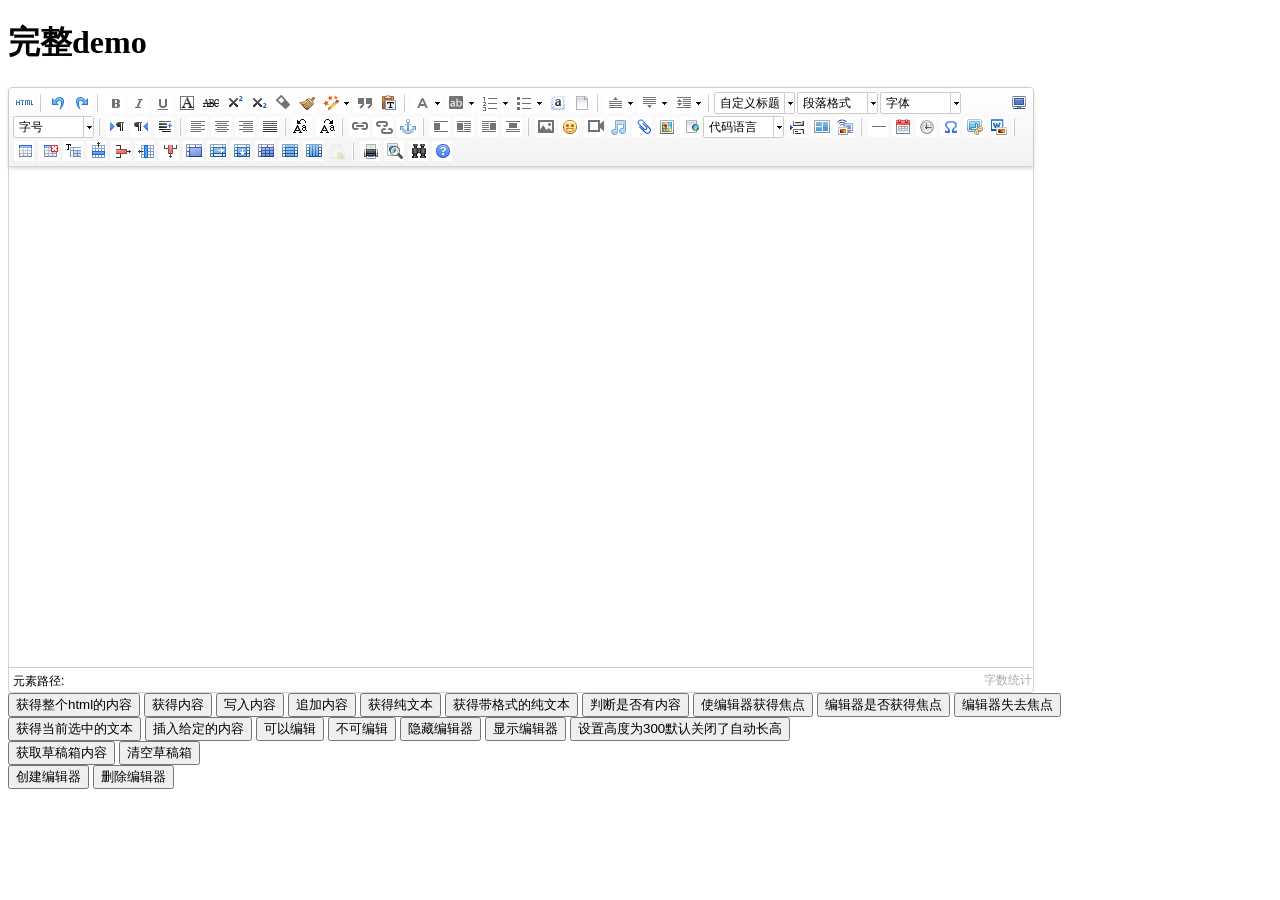
<file: public/lib/ueditor/1.4.3/index.html>
<!DOCTYPE HTML PUBLIC "-//W3C//DTD HTML 4.01 Transitional//EN"
        "http://www.w3.org/TR/html4/loose.dtd">
<html>
<head>
    <title>完整demo</title>
    <meta http-equiv="Content-Type" content="text/html;charset=utf-8"/>
    <script type="text/javascript" charset="utf-8" src="ueditor.config.js"></script>
    <script type="text/javascript" charset="utf-8" src="ueditor.all.min.js"> </script>
    <!--建议手动加在语言，避免在ie下有时因为加载语言失败导致编辑器加载失败-->
    <!--这里加载的语言文件会覆盖你在配置项目里添加的语言类型，比如你在配置项目里配置的是英文，这里加载的中文，那最后就是中文-->
    <script type="text/javascript" charset="utf-8" src="lang/zh-cn/zh-cn.js"></script>

    <style type="text/css">
        div{
            width:100%;
        }
    </style>
</head>
<body>
<div>
    <h1>完整demo</h1>
    <script id="editor" type="text/plain" style="width:1024px;height:500px;"></script>
</div>
<div id="btns">
    <div>
        <button onclick="getAllHtml()">获得整个html的内容</button>
        <button onclick="getContent()">获得内容</button>
        <button onclick="setContent()">写入内容</button>
        <button onclick="setContent(true)">追加内容</button>
        <button onclick="getContentTxt()">获得纯文本</button>
        <button onclick="getPlainTxt()">获得带格式的纯文本</button>
        <button onclick="hasContent()">判断是否有内容</button>
        <button onclick="setFocus()">使编辑器获得焦点</button>
        <button onmousedown="isFocus(event)">编辑器是否获得焦点</button>
        <button onmousedown="setblur(event)" >编辑器失去焦点</button>

    </div>
    <div>
        <button onclick="getText()">获得当前选中的文本</button>
        <button onclick="insertHtml()">插入给定的内容</button>
        <button id="enable" onclick="setEnabled()">可以编辑</button>
        <button onclick="setDisabled()">不可编辑</button>
        <button onclick=" UE.getEditor('editor').setHide()">隐藏编辑器</button>
        <button onclick=" UE.getEditor('editor').setShow()">显示编辑器</button>
        <button onclick=" UE.getEditor('editor').setHeight(300)">设置高度为300默认关闭了自动长高</button>
    </div>

    <div>
        <button onclick="getLocalData()" >获取草稿箱内容</button>
        <button onclick="clearLocalData()" >清空草稿箱</button>
    </div>

</div>
<div>
    <button onclick="createEditor()">
    创建编辑器</button>
    <button onclick="deleteEditor()">
    删除编辑器</button>
</div>

<script type="text/javascript">

    //实例化编辑器
    //建议使用工厂方法getEditor创建和引用编辑器实例，如果在某个闭包下引用该编辑器，直接调用UE.getEditor('editor')就能拿到相关的实例
    var ue = UE.getEditor('editor');


    function isFocus(e){
        alert(UE.getEditor('editor').isFocus());
        UE.dom.domUtils.preventDefault(e)
    }
    function setblur(e){
        UE.getEditor('editor').blur();
        UE.dom.domUtils.preventDefault(e)
    }
    function insertHtml() {
        var value = prompt('插入html代码', '');
        UE.getEditor('editor').execCommand('insertHtml', value)
    }
    function createEditor() {
        enableBtn();
        UE.getEditor('editor');
    }
    function getAllHtml() {
        alert(UE.getEditor('editor').getAllHtml())
    }
    function getContent() {
        var arr = [];
        arr.push("使用editor.getContent()方法可以获得编辑器的内容");
        arr.push("内容为：");
        arr.push(UE.getEditor('editor').getContent());
        alert(arr.join("\n"));
    }
    function getPlainTxt() {
        var arr = [];
        arr.push("使用editor.getPlainTxt()方法可以获得编辑器的带格式的纯文本内容");
        arr.push("内容为：");
        arr.push(UE.getEditor('editor').getPlainTxt());
        alert(arr.join('\n'))
    }
    function setContent(isAppendTo) {
        var arr = [];
        arr.push("使用editor.setContent('欢迎使用ueditor')方法可以设置编辑器的内容");
        UE.getEditor('editor').setContent('欢迎使用ueditor', isAppendTo);
        alert(arr.join("\n"));
    }
    function setDisabled() {
        UE.getEditor('editor').setDisabled('fullscreen');
        disableBtn("enable");
    }

    function setEnabled() {
        UE.getEditor('editor').setEnabled();
        enableBtn();
    }

    function getText() {
        //当你点击按钮时编辑区域已经失去了焦点，如果直接用getText将不会得到内容，所以要在选回来，然后取得内容
        var range = UE.getEditor('editor').selection.getRange();
        range.select();
        var txt = UE.getEditor('editor').selection.getText();
        alert(txt)
    }

    function getContentTxt() {
        var arr = [];
        arr.push("使用editor.getContentTxt()方法可以获得编辑器的纯文本内容");
        arr.push("编辑器的纯文本内容为：");
        arr.push(UE.getEditor('editor').getContentTxt());
        alert(arr.join("\n"));
    }
    function hasContent() {
        var arr = [];
        arr.push("使用editor.hasContents()方法判断编辑器里是否有内容");
        arr.push("判断结果为：");
        arr.push(UE.getEditor('editor').hasContents());
        alert(arr.join("\n"));
    }
    function setFocus() {
        UE.getEditor('editor').focus();
    }
    function deleteEditor() {
        disableBtn();
        UE.getEditor('editor').destroy();
    }
    function disableBtn(str) {
        var div = document.getElementById('btns');
        var btns = UE.dom.domUtils.getElementsByTagName(div, "button");
        for (var i = 0, btn; btn = btns[i++];) {
            if (btn.id == str) {
                UE.dom.domUtils.removeAttributes(btn, ["disabled"]);
            } else {
                btn.setAttribute("disabled", "true");
            }
        }
    }
    function enableBtn() {
        var div = document.getElementById('btns');
        var btns = UE.dom.domUtils.getElementsByTagName(div, "button");
        for (var i = 0, btn; btn = btns[i++];) {
            UE.dom.domUtils.removeAttributes(btn, ["disabled"]);
        }
    }

    function getLocalData () {
        alert(UE.getEditor('editor').execCommand( "getlocaldata" ));
    }

    function clearLocalData () {
        UE.getEditor('editor').execCommand( "clearlocaldata" );
        alert("已清空草稿箱")
    }
</script>
</body>
</html>
</file>
